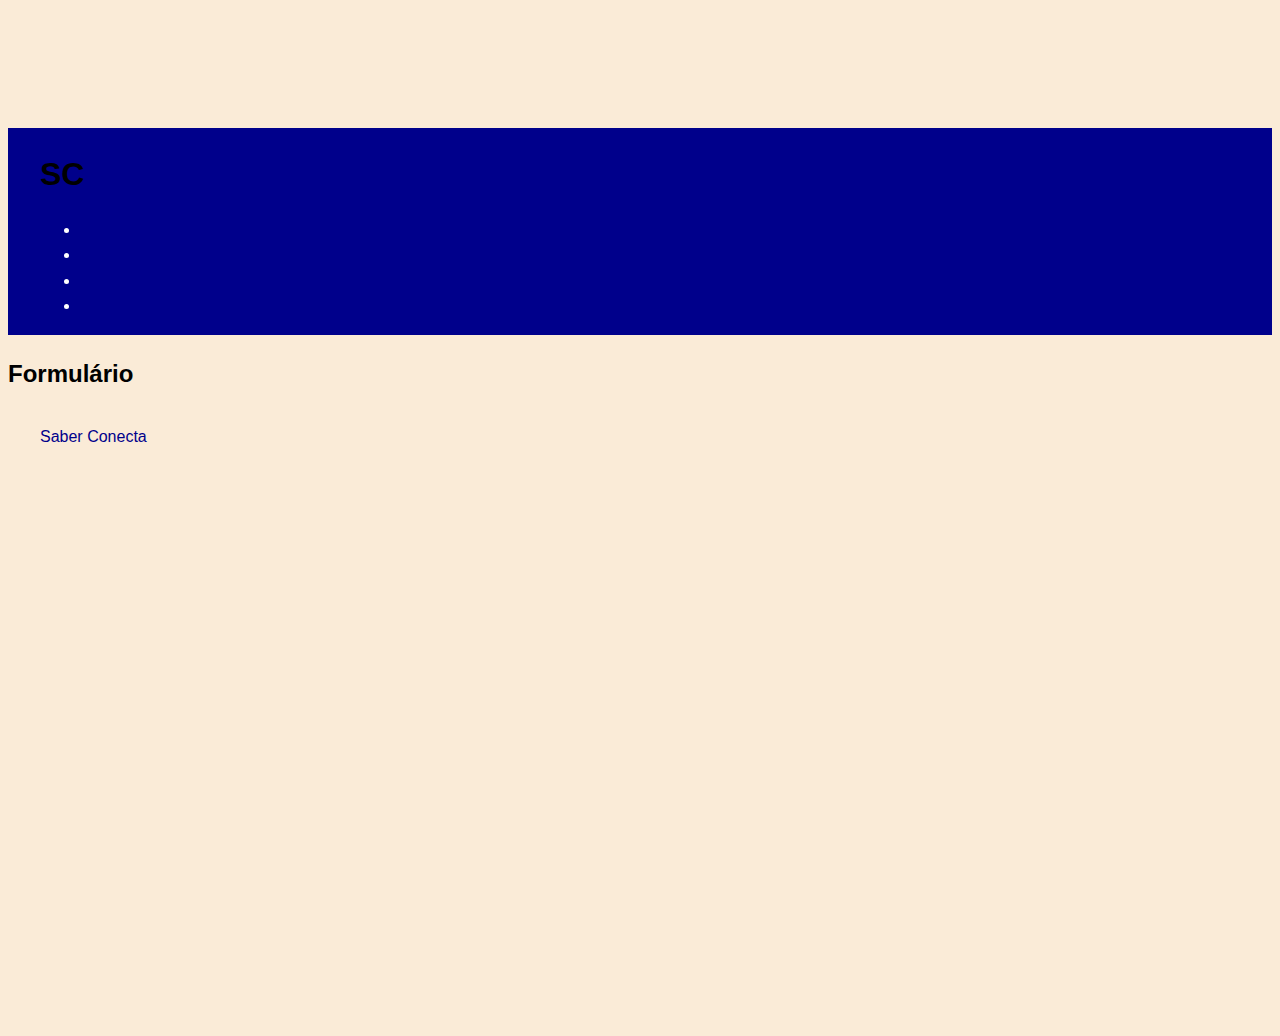
<file: cadastro.html>
<!DOCTYPE html>
<html lang="pt-BR">

<head>

    <meta charset="UTF-8">
    <meta name="viewport" content="width=device-width, initial-scale=1">
    <title> Pagina Cadastro Trabalho final</title>
    <link rel="stylesheet" href="estilo.css">

</head>

<body>

    <header class="main-header">

        <div class="container">
            <h1 class="sigla">SC</h1>
            <nav class="main-nav">
                <ul>
                    <li><a href="index.html"> Home </a></li>
                    <li><a href="sobre.html"> Sobre nós </a></li>
                    <li><a href="materias.html"> Matérias </a></li>
                    <li><a href="login.html" class="ativo"> Login </a></li>
                </ul>
            </nav>
        </div>

    </header>



    <main class="login-sc">

        <div class="login-form-container">
            <h2> Formulário </h2>


        </div>

    </main>

    <footer class="main-footer">
        <div class="container">
            <p> Saber Conecta </p>
        </div>
    </footer>

</body>

</html>
</file>
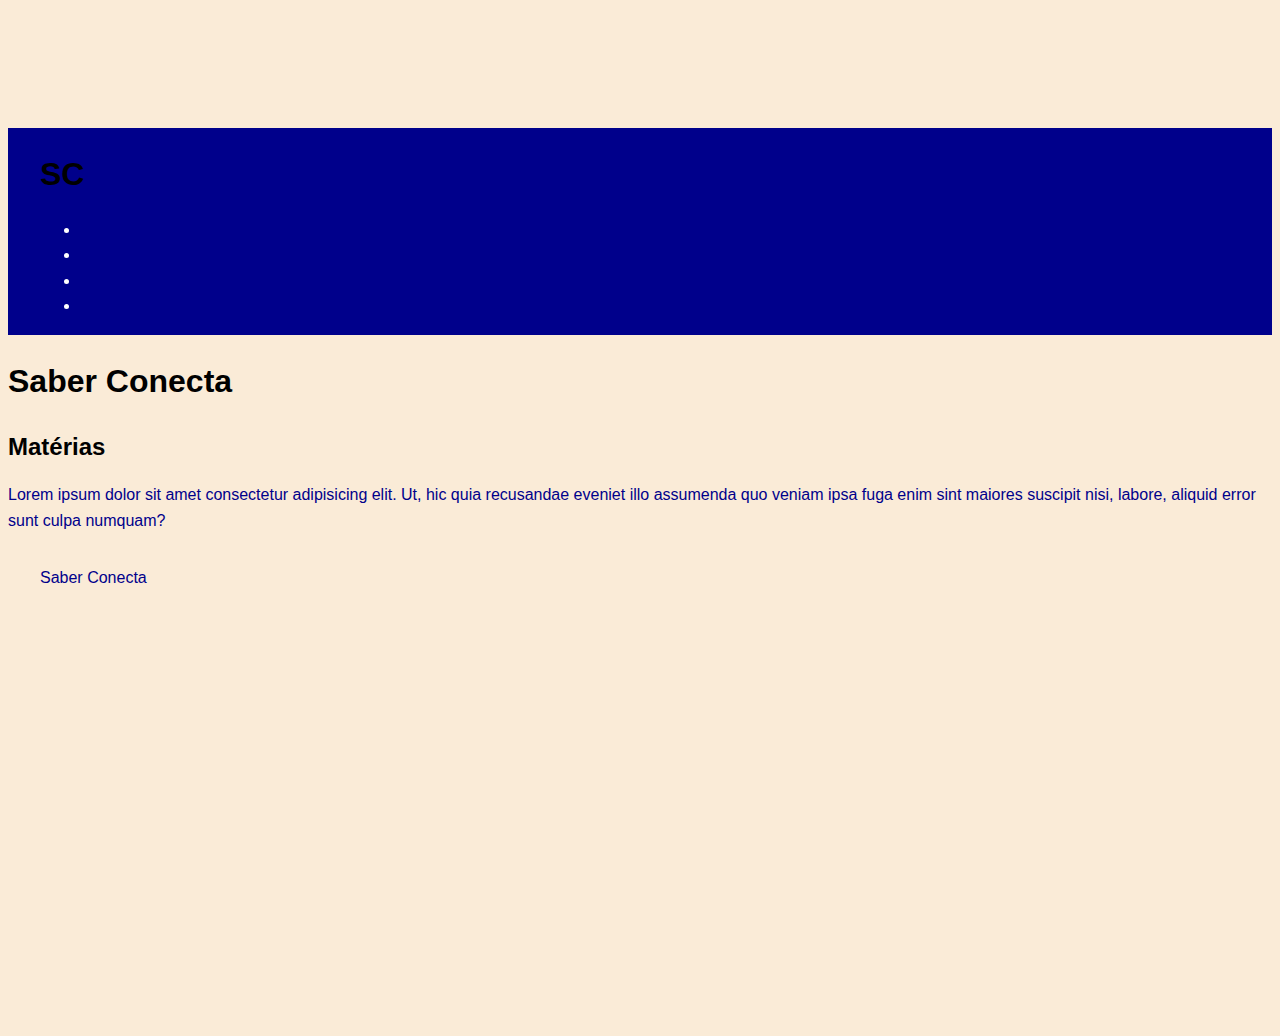
<file: materias.html>
<!DOCTYPE html>
<html lang="pt-BR">

<head>

    <meta charset="UTF-8">
    <meta name="viewport" content="width=device-width, initial-scale=1">
    <title> Pagina Matérias Trabalho final</title>
    <link rel="stylesheet" href="estilo.css">

</head>

<body>

    <header class="main-header">

        <div class="container">
            <h1 class="sigla">SC</h1>
            <nav class="main-nav">
                <ul>
                    <li><a href="index.html"> Home </a></li>
                    <li><a href="sobre.html"> Sobre nós </a></li>
                    <li><a href="materias.html" class="ativo"> Matérias </a></li>
                    <li><a href="login.html"> Login </a></li>
                </ul>
            </nav>
        </div>

    </header>

    <main>

        <h1> Saber Conecta </h1>

        <h2> Matérias </h2>
        <p>
            Lorem ipsum dolor sit amet consectetur adipisicing elit. Ut, hic quia recusandae eveniet illo assumenda quo
            veniam ipsa fuga enim sint maiores suscipit nisi, labore, aliquid error sunt culpa numquam?
        </p>

    </main>

    <footer class="main-footer">
        <div class="container">
            <p> Saber Conecta </p>
        </div>
    </footer>

</body>

</html>
</file>
<file: estilo.css>
body {
    font-family: Arial, Helvetica, sans-serif;
    line-height: 1.6;
    color: darkblue;
    background-color: antiquewhite;
    display: flex;
    flex-direction: column;
    min-height: 100vh;
    margin-top: 10%;
}

.main-header {
    background-color: darkblue;
    color: white;
    padding: 1rem0;
}

.container {
    max-width: 1200px;
    margin: 0 auto;
    padding: 20 px;
}

h1, h2, h3 {
    color: black;
    margin-bottom: 15px;
}

a {
    text-decoration: none;
    color: darkblue;
}
</file>
